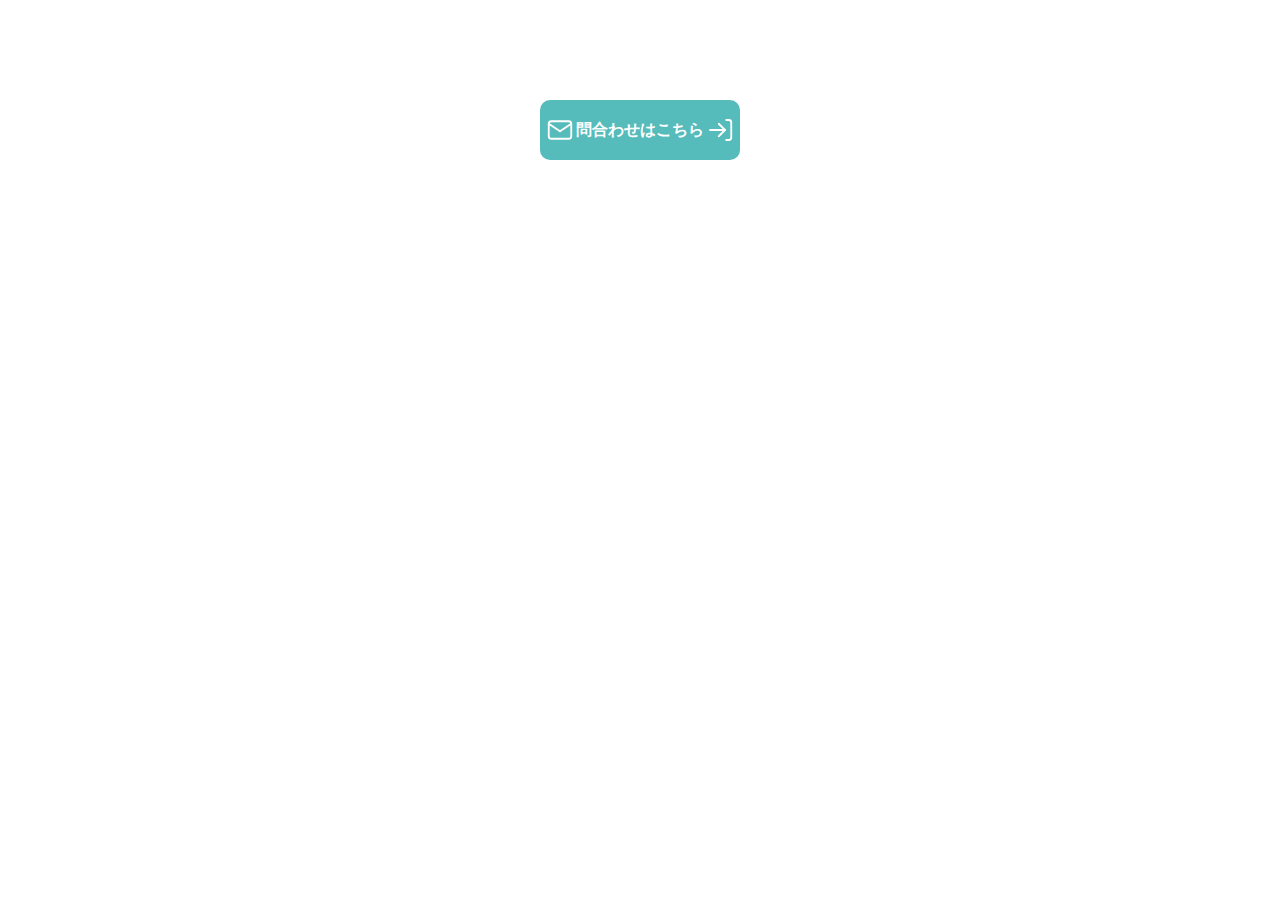
<file: index.html>
<!DOCTYPE html>
<html lang="ja">

<head>
  <meta charset="UTF-8">
  <meta name="viewport" content="width=device-width, initial-scale=1.0">
  <link rel="icon" href="img/favicon.ico">
  <title>COACHTECH</title>
  <link rel="stylesheet" href="css/sanitize.css" />
  <link rel="stylesheet" href="css/style.css" />
  <link rel="preconnect" href="https://fonts.googleapis.com">
  <link rel="preconnect" href="https://fonts.gstatic.com" crossorigin>
  <link href="https://fonts.googleapis.com/css2?family=Noto+Serif+JP:wght@200..900&display=swap" rel="stylesheet">
</head>

<body>
  <!-- <h1>挑戦</h1>
  <h2>本気でチャレンジしたいことに<br />
    本気に競う相手と<br />
    チャレンジできる世界を作るために。</h2>
  <p>エンジニアやプログラマー、フリーランスなど、<br />
    自由な働きかたを目指す、人生を変えたい人材が増えています。</p>
  <p>でも、本当に「自由だ」と<br />
    言い切ることができるでしょうか。</p>
  <p>日々の仕事に追われながら、<br />
    自分のやりたいことを見失ってしまってはいないでしょうか。</p> -->

  <!-- <img src="img/coachtech.png" alt="coachtech"> -->
  <!-- <p><video src="video/video.mp4" controls></video></p> -->

  <!-- <table border="1">
    <tr>
      <th></th>
      <th colspan="3">見出し</th>
    </tr>
    <tr>
      <td rowspan="2">見出し2</td>
      <td>データ１</td>
      <td>データ２</td>
      <td>データ３</td>
    </tr>
    <tr>
      <td>データ4</td>
      <td>データ5</td>
      <td>データ6</td>
    </tr>
  </table> -->

  <!-- <p>テキスト1</p>
  <br />
  <p>テキスト2</p>
  <br />
  <p>テキスト3</p> -->

  <!-- <div>
    <p class="number__parent">1</p>
    <div>
      <p class="number__child">1-1</p>
      <p class="number__child">1-2</p>
      <p class="number__child">1-3</p>
    </div>
    <p class="number__parent">2</p>
    <div>
      <p class="number__child">2-1</p>
      <p class="number__child">2-2</p>
      <p class="number__child">2-3</p>
    </div>
    <p class="number__parent">3</p>
    <div>
      <p class="number__child">3-1</p>
      <p class="number__child">3-2</p>
      <p class="number__child">3-3</p>
    </div>
    <p class="number__parent">4</p>
    <div>
      <p class="number__child">4-1</p>
      <p class="number__child">4-2</p>
      <p class="number__child">4-3</p>
    </div>
    <p class="number__parent">5</p>
    <div>
      <p class="number__child">5-1</p>
      <p class="number__child">5-2</p>
      <p class="number__child">5-3</p>
    </div>
    <p class="number__parent">6</p>
    <div>
      <p class="number__child">6-1</p>
      <p class="number__child">6-2</p>
      <p class="number__child">6-3</p>
    </div>
  </div> -->

  <!-- <h2>Sample text</h2> -->

  <!-- <div class="background-img">背景画像</div> -->

  <!-- <div class="bg"></div> -->

  <!-- <img class="iumg-mv" src="img/mv.png" alt=""> -->

  <!-- <div class="content">
    <div class="red-box"></div>
    <div class="blue-box"></div>
  </div> -->

  <!-- <div class="red"></div> -->

  <!-- <div class="kakumaru"></div> -->

  <!-- <div class="shadow"></div> -->

  <!-- <a class="practice-1">詳しくみる</a> -->

  <!-- <div class="practice-2">
    <div class="card__img">
      <img src="img/elephant.png" alt="">
    </div>
    <div class="card__content">
      <h2 class="card__content-ttl">カードのタイトルがここには入ります。</h2>
      <p class="card__content-tag">#プログラミング</p>
      <p class="card__content-tag card__content-tag--red">#スクール</p>
    </div>
  </div> -->

  <!-- <div class="card">
    <div class="card__img">
      <img src="img/card.jpg" alt="">
      <div class="card__content">
        <span class="card__content-ttl">カテゴリー</span>
        <h2 class="card__content-del">今日の朝ごはんは卵と肉を合わせたバランスの良いメニューです。</h2>
        <p class="card__content-tag">#朝ごはん</p>
        <p class="card__content-tag card__content-tag--date">2021/01/01</p>
      </div>
    </div>
  </div> -->

  <!-- <div class="practice-position">
      <img class="practice-position__img" src="img/elephant.png" alt="">
      <h1 class="practice-position__text">Commit to the growth <br> for everyone </h1>
  </div> -->

  <!-- <div class="practice-float">
    <h2 class="practice-position__ttl">記事のタイトルがここには入ります。記事のタイトルがここには入ります。</h2>
    <img class="practice-float__img" src="img/about.jpeg" alt="">
    <p>
      サンプルテキストがここには入ります。サンプルテキストがここには入ります。サンプルテキストがここには入ります。サンプルテキストがここには入ります。サンプルテキストがここには入ります。サンプルテキストがここには入ります。サンプルテキストがここには入ります。サンプルテキストがここには入ります。サンプルテキストがここには入ります。サンプルテキストがここには入ります。サンプルテキストがここには入ります。サンプルテキストがここには入ります。サンプルテキストがここには入ります。サンプルテキストがここには入ります。サンプルテキストがここには入ります。サンプルテキストがここには入ります。サンプルテキストがここには入ります。サンプルテキストがここには入ります。サンプルテキストがここには入ります。サンプルテキストがここには入ります。サンプルテキストがここには入ります。サンプルテキストがここには入ります。サンプルテキストがここには入ります。サンプルテキストがここには入ります。サンプルテキストがここには入ります。サンプルテキストがここには入ります。サンプルテキストがここには入ります。サンプルテキストがここには入ります。サンプルテキストがここには入ります。
    </p>
  </div> -->

<!-- <div class="grid__parent">
  <div class="box1">box1</div>
  <div class="box2">box2</div>
  <div class="box3">box3</div>
  <div class="box4">box4</div>
  <div class="box5">box5</div>
  <div class="box6">box6</div>
  <div class="box7">box7</div>
  <div class="box8">box8</div>
</div> -->

<a href="" class="confirm__btn">問合わせはこちら</a>

</body>

</html>
</file>
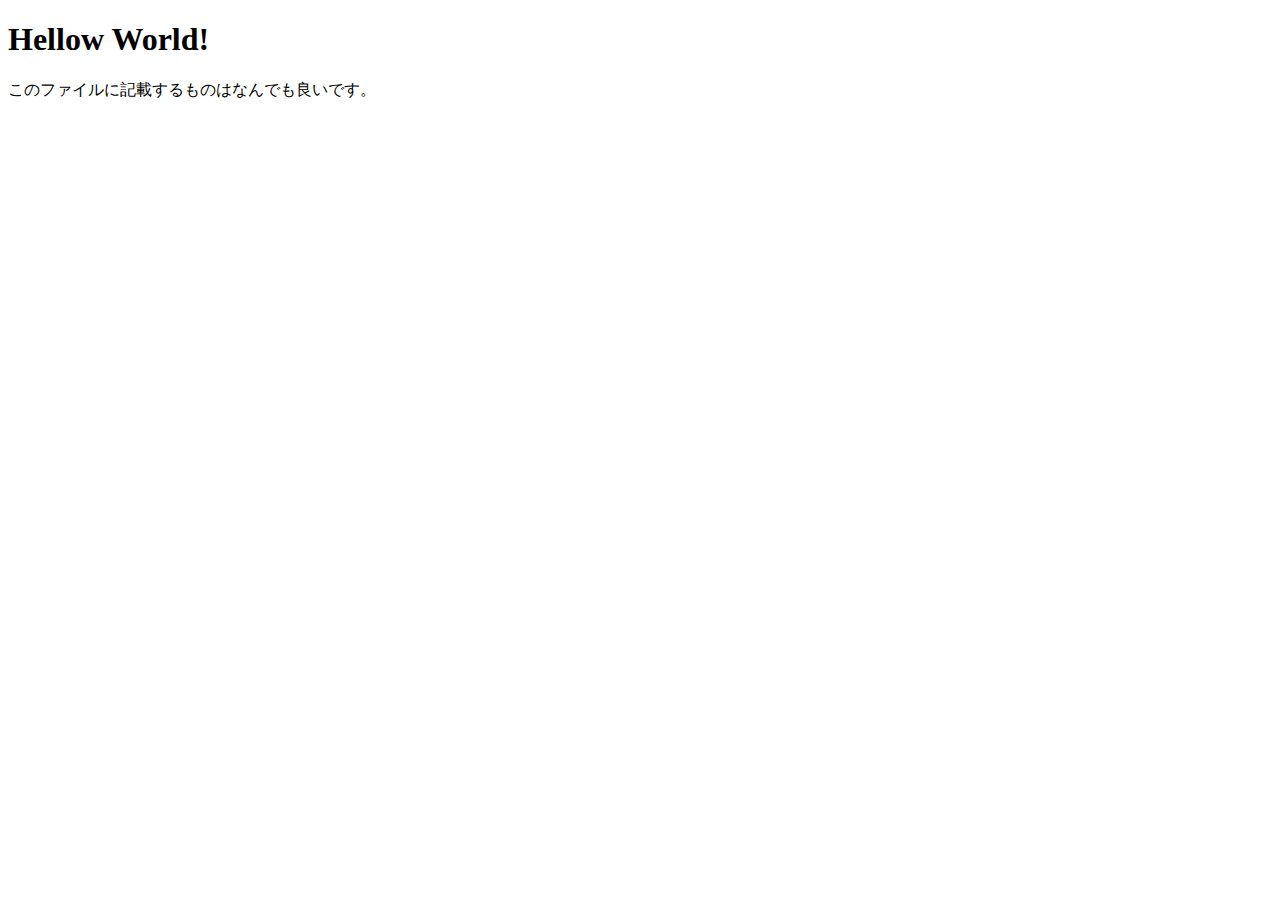
<file: src/index.html>
<!DOCTYPE html>
<html lang="ja">
<head>
    <meta charset="UTF-8">
    <meta name="viewport" content="width=device-width, initial-scale=1.0">
    <title>Document</title>
</head>
<body>
    <h1>Hellow World!</h1>
    <p>このファイルに記載するものはなんでも良いです。</p>
</body>
</html>
</file>
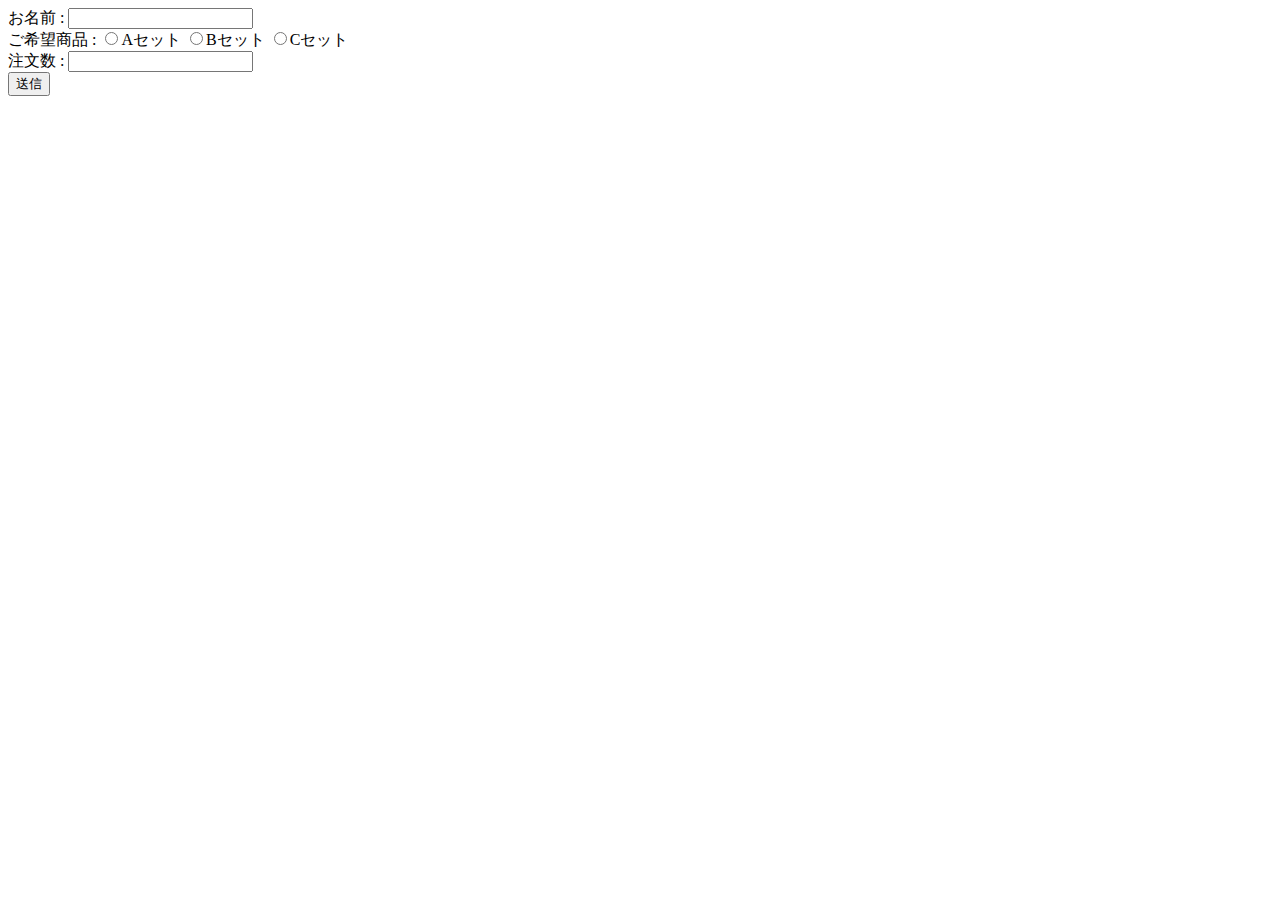
<file: src/php01/config/index.html>
<!DOCTYPE html>
<html lang="ja">

<head>
    <meta charset="UTF-8">
    <meta name="viewport" content="width=device-width, initial-scale=1.0">
    <title>Document</title>
</head>

<body>
    <form action="result.php" method="POST">
        <label>お名前 : <input type="text" name="name"></label>
        <br />
        <label>ご希望商品 :
                <input type="radio" name="product" value="Aセット" />Aセット
                <input type="radio" name="product" value="Bセット" />Bセット
                <input type="radio" name="product" value="Cセット" />Cセット
        </label>
        <br />
        <label>注文数 : <input type="number" name="number"></label>
        <br />
        <input type="submit" name="submit" value="送信" />
    </form>
</body>

</html>
</file>
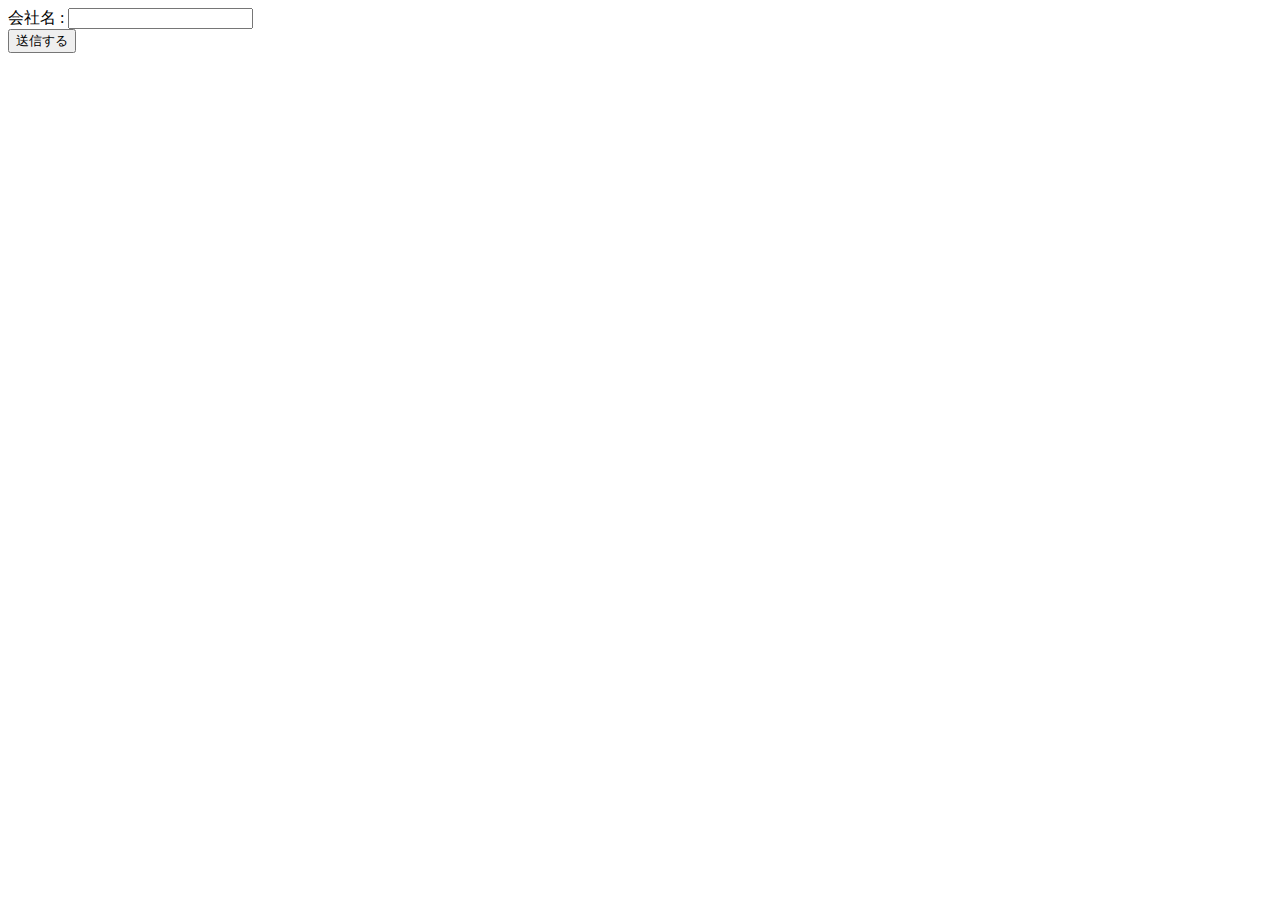
<file: src/php01/config/course.html>
<!DOCTYPE html>
<html lang="ja">
<head>
    <meta charset="UTF-8">
    <meta name="viewport" content="width=device-width, initial-scale=1.0">
    <title>Document</title>
</head>
<body>
    <form action="course.php" method="GET">
        <label>会社名 : <input type="text" name="company"></label>
        <br />
        <input type="submit" name="submit" value="送信する" />
    </form>
</body>
</html>
</file>
<file: css/sanitize.css>
/* Document
 * ========================================================================== */

/**
 * Add border box sizing in all browsers (opinionated).
 */

*,
::before,
::after {
  box-sizing: border-box;
}

/**
  * 1. Add text decoration inheritance in all browsers (opinionated).
  * 2. Add vertical alignment inheritance in all browsers (opinionated).
  */

::before,
::after {
  vertical-align: inherit; /* 2 */
  text-decoration: inherit; /* 1 */
}

/**
  * 1. Use the default cursor in all browsers (opinionated).
  * 2. Change the line height in all browsers (opinionated).
  * 3. Use a 4-space tab width in all browsers (opinionated).
  * 4. Remove the grey highlight on links in iOS (opinionated).
  * 5. Prevent adjustments of font size after orientation changes in
  *    IE on Windows Phone and in iOS.
  * 6. Breaks words to prevent overflow in all browsers (opinionated).
  */

html {
  word-break: break-word; /* 6 */
  -moz-tab-size: 4; /* 3 */
  tab-size: 4; /* 3 */
  line-height: 1.5; /* 2 */
  cursor: default; /* 1 */

  -webkit-tap-highlight-color: transparent /* 4 */;
  -ms-text-size-adjust: 100%; /* 5 */
  -webkit-text-size-adjust: 100%; /* 5 */
}

/* Sections
  * ========================================================================== */

/**
  * Remove the margin in all browsers (opinionated).
  */

body {
  margin: 0;
}

/**
  * Correct the font size and margin on `h1` elements within `section` and
  * `article` contexts in Chrome, Edge, Firefox, and Safari.
  */

h1 {
  margin: 0.67em 0;
  font-size: 2em;
}

/* Grouping content
  * ========================================================================== */

/**
  * Remove the margin on nested lists in Chrome, Edge, IE, and Safari.
  */

dl dl,
dl ol,
dl ul,
ol dl,
ul dl {
  margin: 0;
}

/**
  * Remove the margin on nested lists in Edge 18- and IE.
  */

ol ol,
ol ul,
ul ol,
ul ul {
  margin: 0;
}

/**
  * 1. Add the correct sizing in Firefox.
  * 2. Show the overflow in Edge 18- and IE.
  */

hr {
  overflow: visible; /* 2 */
  height: 0; /* 1 */
}

/**
  * Add the correct display in IE.
  */

main {
  display: block;
}

/**
  * Remove the list style on navigation lists in all browsers (opinionated).
  */

nav ol,
nav ul {
  padding: 0;
  list-style: none;
}

/**
  * 1. Correct the inheritance and scaling of font size in all browsers.
  * 2. Correct the odd `em` font sizing in all browsers.
  */

pre {
  font-size: 1em; /* 2 */
  font-family: monospace, monospace; /* 1 */
}

/* Text-level semantics
  * ========================================================================== */

/**
  * Remove the gray background on active links in IE 10.
  */

a {
  background-color: transparent;
}

/**
  * Add the correct text decoration in Edge 18-, IE, and Safari.
  */

abbr[title] {
  text-decoration: underline;
  text-decoration: underline dotted;
}

/**
  * Add the correct font weight in Chrome, Edge, and Safari.
  */

b,
strong {
  font-weight: bolder;
}

/**
  * 1. Correct the inheritance and scaling of font size in all browsers.
  * 2. Correct the odd `em` font sizing in all browsers.
  */

code,
kbd,
samp {
  font-size: 1em; /* 2 */
  font-family: monospace, monospace; /* 1 */
}

/**
  * Add the correct font size in all browsers.
  */

small {
  font-size: 80%;
}

/* Embedded content
  * ========================================================================== */

/*
  * Change the alignment on media elements in all browsers (opinionated).
  */

audio,
canvas,
iframe,
img,
svg,
video {
  vertical-align: middle;
}

/**
  * Add the correct display in IE 9-.
  */

audio,
video {
  display: inline-block;
}

/**
  * Add the correct display in iOS 4-7.
  */

audio:not([controls]) {
  display: none;
  height: 0;
}

/**
  * Remove the border on iframes in all browsers (opinionated).
  */

iframe {
  border-style: none;
}

/**
  * Remove the border on images within links in IE 10-.
  */

img {
  border-style: none;
}

/**
  * Change the fill color to match the text color in all browsers (opinionated).
  */

svg:not([fill]) {
  fill: currentColor;
}

/**
  * Hide the overflow in IE.
  */

svg:not(:root) {
  overflow: hidden;
}

/* Tabular data
  * ========================================================================== */

/**
  * Collapse border spacing in all browsers (opinionated).
  */

table {
  border-collapse: collapse;
}

/* Forms
  * ========================================================================== */

/**
  * Remove the margin on controls in Safari.
  */

button,
input,
select {
  margin: 0;
}

/**
  * 1. Show the overflow in IE.
  * 2. Remove the inheritance of text transform in Edge 18-, Firefox, and IE.
  */

button {
  overflow: visible; /* 1 */
  text-transform: none; /* 2 */
}

/**
  * Correct the inability to style buttons in iOS and Safari.
  */

button,
[type="button"],
[type="reset"],
[type="submit"] {
  -webkit-appearance: button;
}

/**
  * 1. Change the inconsistent appearance in all browsers (opinionated).
  * 2. Correct the padding in Firefox.
  */

fieldset {
  padding: 0.35em 0.75em 0.625em; /* 2 */
  border: 1px solid #a0a0a0; /* 1 */
}

/**
  * Show the overflow in Edge 18- and IE.
  */

input {
  overflow: visible;
}

/**
  * 1. Correct the text wrapping in Edge 18- and IE.
  * 2. Correct the color inheritance from `fieldset` elements in IE.
  */

legend {
  display: table; /* 1 */
  max-width: 100%; /* 1 */
  color: inherit; /* 2 */
  white-space: normal; /* 1 */
}

/**
  * 1. Add the correct display in Edge 18- and IE.
  * 2. Add the correct vertical alignment in Chrome, Edge, and Firefox.
  */

progress {
  display: inline-block; /* 1 */
  vertical-align: baseline; /* 2 */
}

/**
  * Remove the inheritance of text transform in Firefox.
  */

select {
  text-transform: none;
}

/**
  * 1. Remove the margin in Firefox and Safari.
  * 2. Remove the default vertical scrollbar in IE.
  * 3. Change the resize direction in all browsers (opinionated).
  */

textarea {
  overflow: auto; /* 2 */
  margin: 0; /* 1 */
  resize: vertical; /* 3 */
}

/**
  * Remove the padding in IE 10-.
  */

[type="checkbox"],
[type="radio"] {
  padding: 0;
}

/**
  * 1. Correct the odd appearance in Chrome, Edge, and Safari.
  * 2. Correct the outline style in Safari.
  */

[type="search"] {
  outline-offset: -2px; /* 2 */

  -webkit-appearance: textfield; /* 1 */
}

/**
  * Correct the cursor style of increment and decrement buttons in Safari.
  */

::-webkit-inner-spin-button,
::-webkit-outer-spin-button {
  height: auto;
}

/**
  * Correct the text style of placeholders in Chrome, Edge, and Safari.
  */

::-webkit-input-placeholder {
  color: inherit;
  opacity: 0.54;
}

/**
  * Remove the inner padding in Chrome, Edge, and Safari on macOS.
  */

::-webkit-search-decoration {
  -webkit-appearance: none;
}

/**
  * 1. Correct the inability to style upload buttons in iOS and Safari.
  * 2. Change font properties to `inherit` in Safari.
  */

::-webkit-file-upload-button {
  font: inherit; /* 2 */

  -webkit-appearance: button; /* 1 */
}

/**
  * Remove the inner border and padding of focus outlines in Firefox.
  */

::-moz-focus-inner {
  padding: 0;
  border-style: none;
}

/**
  * Restore the focus outline styles unset by the previous rule in Firefox.
  */

:-moz-focusring {
  outline: 1px dotted ButtonText;
}

/**
  * Remove the additional :invalid styles in Firefox.
  */

:-moz-ui-invalid {
  box-shadow: none;
}

/* Interactive
  * ========================================================================== */

/*
  * Add the correct display in Edge 18- and IE.
  */

details {
  display: block;
}

/*
  * Add the correct styles in Edge 18-, IE, and Safari.
  */

dialog {
  position: absolute;
  right: 0;
  left: 0;
  display: block;
  margin: auto;
  padding: 1em;
  width: -moz-fit-content;
  width: -webkit-fit-content;
  width: fit-content;
  height: -moz-fit-content;
  height: -webkit-fit-content;
  height: fit-content;
  border: solid;
  background-color: white;
  color: black;
}

dialog:not([open]) {
  display: none;
}

/*
  * Add the correct display in all browsers.
  */

summary {
  display: list-item;
}

/* Scripting
  * ========================================================================== */

/**
  * Add the correct display in IE 9-.
  */

canvas {
  display: inline-block;
}

/**
  * Add the correct display in IE.
  */

template {
  display: none;
}

/* User interaction
  * ========================================================================== */

/*
  * 1. Remove the tapping delay in IE 10.
  * 2. Remove the tapping delay on clickable elements
       in all browsers (opinionated).
  */

a,
area,
button,
input,
label,
select,
summary,
textarea,
[tabindex] {
  -ms-touch-action: manipulation; /* 1 */
  touch-action: manipulation; /* 2 */
}

/**
  * Add the correct display in IE 10-.
  */

[hidden] {
  display: none;
}

/* Accessibility
  * ========================================================================== */

/**
  * Change the cursor on busy elements in all browsers (opinionated).
  */

[aria-busy="true"] {
  cursor: progress;
}

/*
  * Change the cursor on control elements in all browsers (opinionated).
  */

[aria-controls] {
  cursor: pointer;
}

/*
  * Change the cursor on disabled, not-editable, or otherwise
  * inoperable elements in all browsers (opinionated).
  */

[aria-disabled="true"],
[disabled] {
  cursor: not-allowed;
}

/*
  * Change the display on visually hidden accessible elements
  * in all browsers (opinionated).
  */

[aria-hidden="false"][hidden] {
  display: initial;
}

[aria-hidden="false"][hidden]:not(:focus) {
  position: absolute;
  clip: rect(0, 0, 0, 0);
}
</file>
<file: css/style.css>
/* * {
    line-height: 1;
}

.number__child {
    padding-left: 40px;
}

.number__parent:nth-of-type(3n) {
    color: red;
}

.number__child:nth-of-type(n+2) {
    color: blue;
}

h2 {
    font-family: "Noto Serif JP", serif;
}

.background-img {
    background-image: url(../img/red.jpg);
    background-size: 300px 100px;
    background-repeat: no-repeat;
    background-position: center;
}

* {
    padding: 0;
    margin: 0;
}

.bg {
    background: url("../img/firstview.jpg") no-repeat bottom;
    background-size: cover;
     高さを指定
    height: 700px;
} */

/* * {
    box-sizing: border-box;
    margin: 0;
    padding: 0;
    width: 100%;
    height: 100%;
}

.content {
    width: 500px;
    height: 500px;
}

.red-box {
    background-color: red;
    width: 100%;
    height: 50%;
}

.blue-box {
    background-color: blue;
    width: 100%;
    height: 50%;
} */

/* .red {
    background-color: red;
    width: 400px;
    height: 200px;
    margin: 50px auto;

} */

/* .kakumaru {
    background-color: red;
    width: 200px;
    height: 200px;
    border-radius: 60px 0 60px 0;
    margin: 20px;
} */

/* .shadow {
    background-color: red;
    width: 200px;
    height: 200px;
    margin: 50px;
    box-shadow: 10px 10px 0 black;
} */

/* .practice-1 {
    width: 200px;
    padding: 10px 0;
    background: linear-gradient(90deg, #ff5800, #8b00be);
    border-radius: 30px;
    text-align: center;
    margin: 100px auto 0;
    box-shadow: 0 5px 0 rgba(255, 0, 0, 0.2);
    color: #fff;
    display: block;
} */

/* body {
    margin: 100px auto;
    width: 760px;
}
.practice-2 {
    display: flex;
    box-shadow: 0 0 6px #eeeeee;
}

.card__img {
    width: 40%;
}

.card__img img {
    width: 100%;
    vertical-align: top;
}

.card__content {
    padding: 15px;
}

.card__content-ttl {
    font-size: 20px;
    font-weight: bold;
    margin-bottom: 25px;
}

.card__content-tag {
    font-size: 14px;
    display: inline-block;
}

.card__content-tag--red {
    margin-left: 40px;
    color: red;
} */

/* body {
    display: flex;
    justify-content: space-between;
    flex-wrap: nowrap;
}

.card {
    width: 30%;
    margin: 100px auto;
    box-shadow: 0px 3px 10px rgba(0, 0, 0, 0.2);;
}
.card__img img{
    width: 100%;
}

.card__content {
    padding: 10px 20px;
}

.card__content-ttl {
    background-color: #008888;
    color: white;
    font-size: 14px;
    padding: 5px 10px;
    margin-top: 15px;
}

.card__content-del {
    font-size: 18px;
    margin: 15px 0 30px 0;
    font-weight: 400;
}

.card__content-tag {
    display: inline-block;
    color: #008888;
    font-size: 14px;
    margin-left: 40%;
    margin: 0 0 15px 40%;
}

.card__content-tag--date {
    display: inline-block;
    color: #888888;
    font-size: 14px;
    margin-left: 20px;
} */

/* .practice-position {
    position: relative;
}

.practice-position__img {
    margin: 0 0 0 auto;
    display: block;
    width: 50%;
}

.practice-position__text {
    position: absolute;
    top: 50%;
    left: 20%;
    font-size: 50px;
} */

/* .practice-float {
    width: 760px;
    margin: 60px auto;
}

.practice-float__ttl {
    font-size: 24px;
    margin-bottom: 20px;
}

.practice-float__img {
    width: 400px;
    margin: 0 0 20px 20px;
    float: right;
} */

/* * {
    color: white;
}
.grid__parent {
    display: grid;
    grid-template-rows: 300px 300px 100px 200px;
    grid-template-columns: 2fr 2fr 2fr 1fr;
}

.box1 {
    grid-column: 1/2;
    grid-row: 1/2;
    background: red;
}

.box2 {
    grid-column: 1/2;
    grid-row: 2/3;
    background: blue;
}

.box3 {
    grid-column: 2/4;
    grid-row: 1/2;
    background: green;
}

.box4 {
    grid-column: 2/4;
    grid-row: 2/3;
    background: pink;
}

.box5 {
    grid-column: 4/5;
    grid-row: 1/4;
    background: black;
}

.box6 {
    grid-column: 1/4;
    grid-row: 3/4;
    background: grey;
}

.box7 {
    grid-column: 1/3;
    grid-row: 4/5;
    background: skyblue;
}

.box8 {
    grid-column: 3/4;
    grid-row: 4/5;
    background: purple;
} */

.confirm__btn {
    position: relative;
    background-color: #55bbbb;
    width: 200px;
    display: block;
    padding: 18px;
    text-align: center;
    color: #fff;
    font-size: 16px;
    font-weight: bold;
    text-decoration: none;
    border-radius: 10px;
    margin: 100px auto;
}

.confirm__btn::before {
    content: "";
    background: url(../img/mail.svg) no-repeat;
    position: absolute;
    top: 50%;
    background-size: cover;
    left: 5px;
    width: 30px;
    height: 30px;
    transform: translateY(-50%);
}

.confirm__btn::after {
    content: "";
    background: url(../img/download__icon.svg) no-repeat;
    position: absolute;
    top: 50%;
    right: 5px;
    width: 30px;
    height: 30px;
    background-size: cover;
    transform: translateY(-50%) rotate(-90deg);
}
</file>
